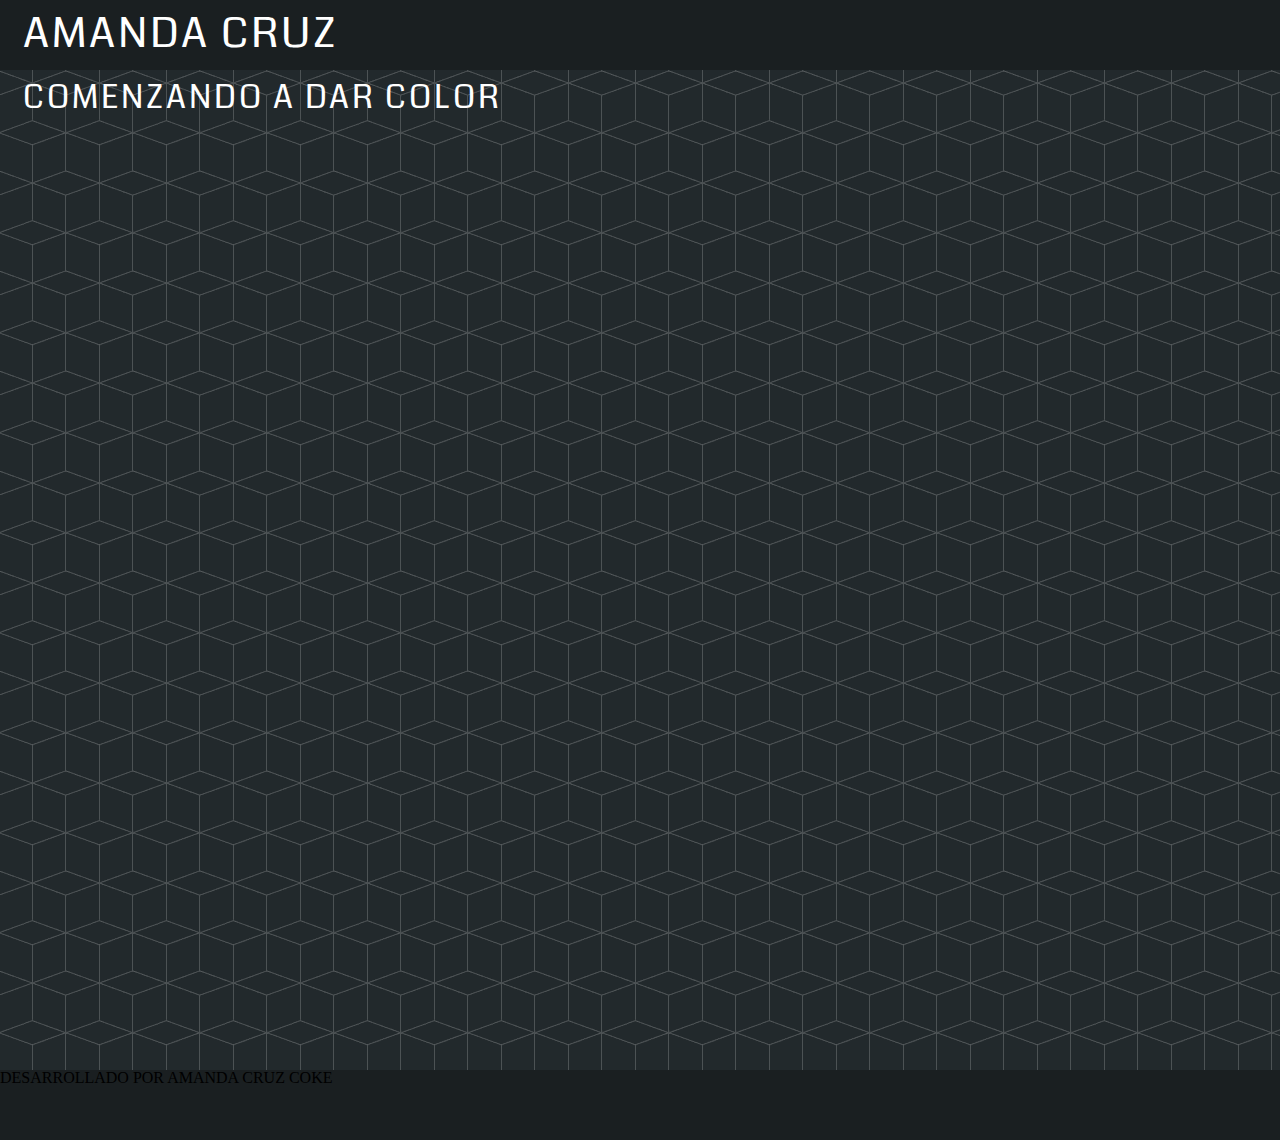
<file: index.html>
<html>
     <head>
        <title>Bienvenidos</title>
        <link rel="stylesheet" href="style.css">
        <link href="https://fonts.googleapis.com/css?family=Coda" rel="stylesheet">    
    </head>
    <body>
       <div class="header">
           <h1>Amanda Cruz</h1>
       </div>
       <div class="contnet">
         <h2> comenzando a dar color </h2>
        </div>
        <div class="footer">
                <p>DESARROLLADO POR AMANDA CRUZ COKE</p>
                
            </div>
    </body>
</html>
</file>
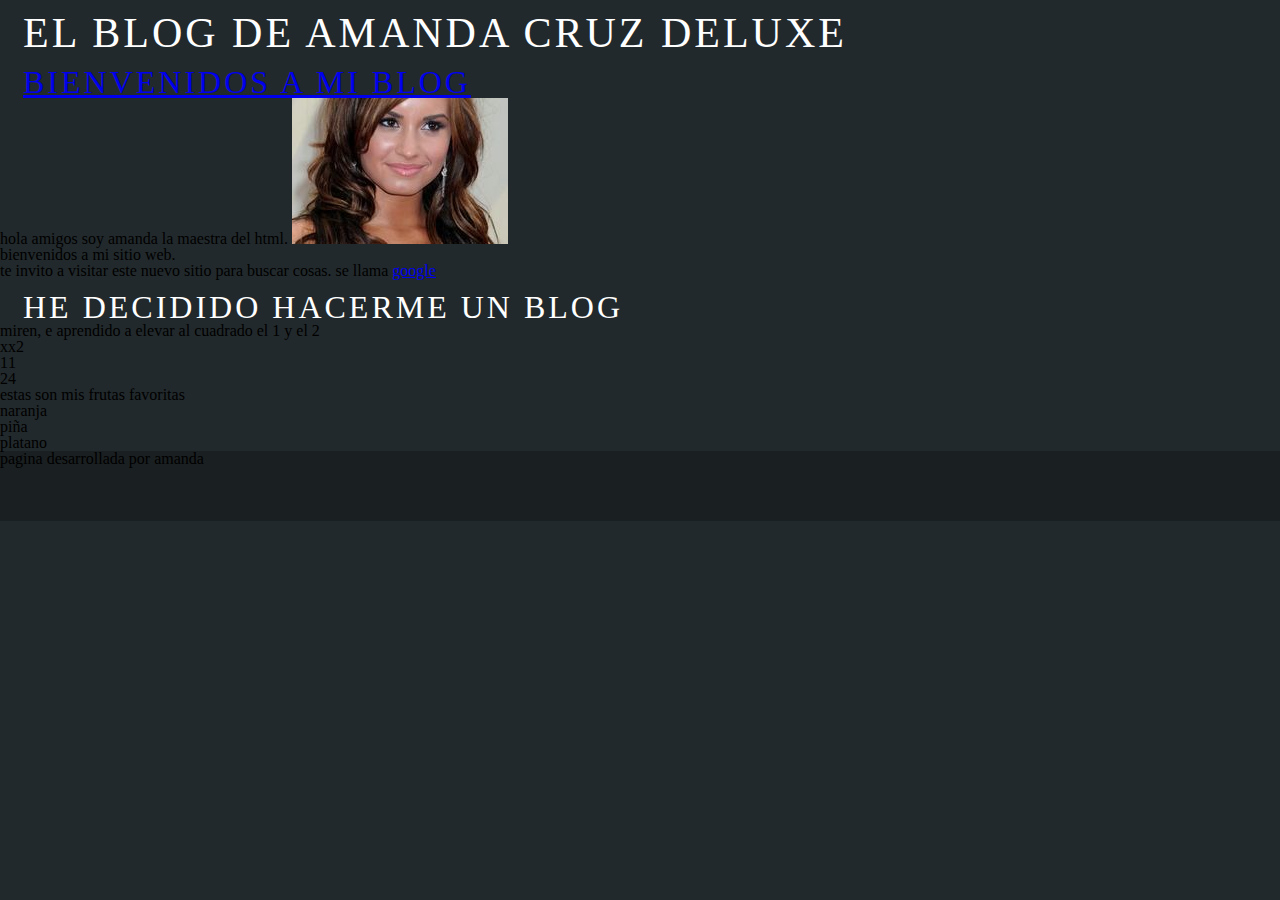
<file: index-old.html>
<html>
     <head>
        <title>Bienvenidos</title>
        <link rel="stylesheet" href="style.css">    
    </head>
    <body>
        <h1>El blog de amanda cruz deluxe </h1> 
        <div class="post">
            <h2><a href="soyamanda.html">bienvenidos a mi blog </a></h2>
        
            <p>hola amigos soy amanda <em>la maestra del html.</em>
                <a href="https://cl.pinterest.com/amandacruz143/"/>
                 <img src="amanda.jpg"/>   
                </a>                  
            </p>
            <p> bienvenidos a <strong><em>mi sitio</em> web.</strong></p>
            <p>te invito a visitar este nuevo sitio para buscar cosas. se llama <a target="_blank" href="http://google.com">google</a> </p>
        </div>

        <div class="post">
            <h2>he decidido hacerme un blog </h2>
            
            <p>miren, e aprendido a elevar al cuadrado el 1 y el 2</p>
            
            <table>
                <tr> 
                    <td>x</td>
                    <td>x<sup>2</sup> </td>
                </tr>
                <tr> 
                    <td>1</td>
                    <td>1</td>
                <tr> 
                    <td>2</td>
                    <td>4</td>                  
                </tr>
                </table>
            <p> estas son mis frutas favoritas </p>
                <ul>
                    <li>naranja</li>
                    <li>piña</li>
                    <li>platano</li>
                </ul>
            </div>
            <div class="footer">
                <p> <a>pagina desarrollada por amanda</a> </p>
            </div>
        
    </body>   
</html>
</file>
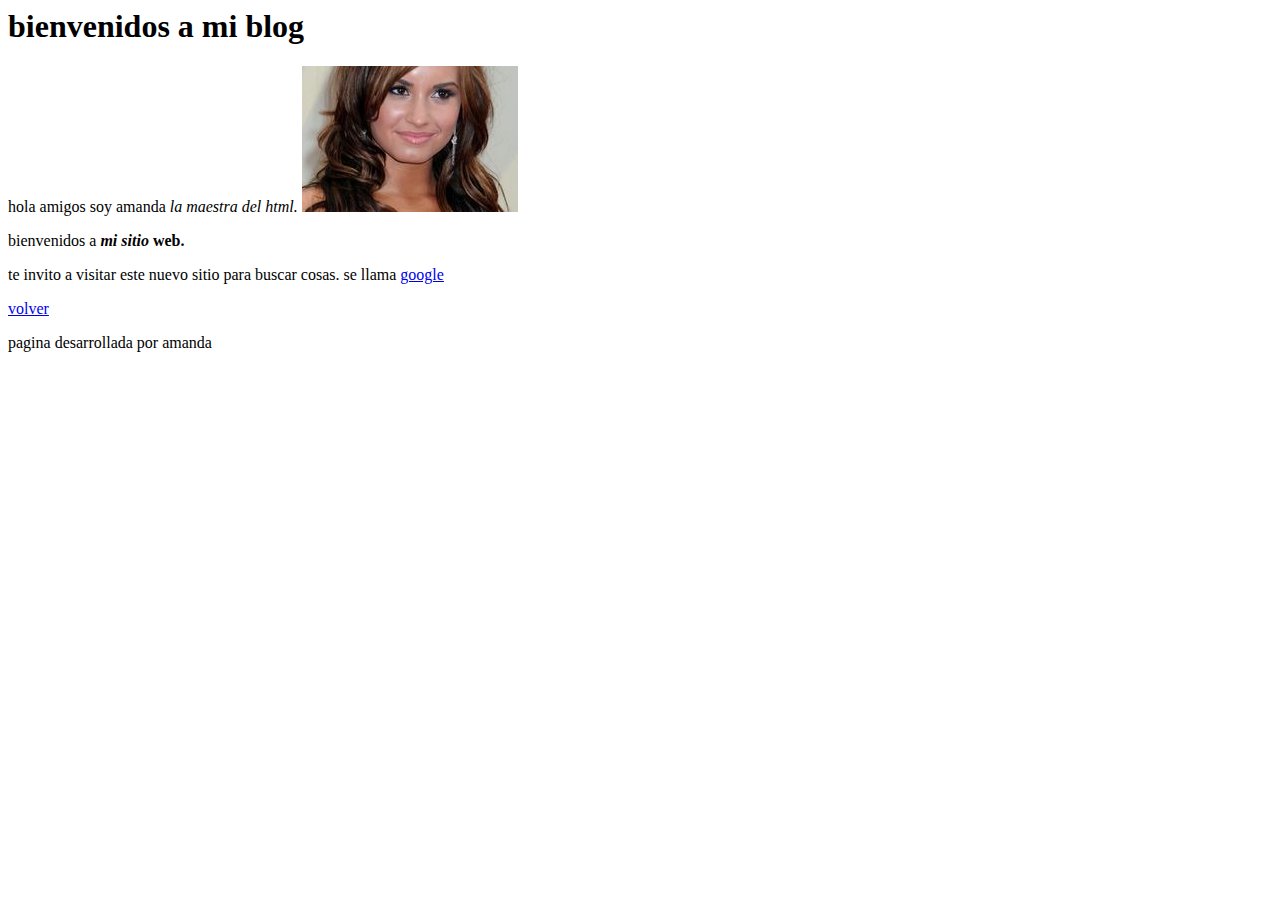
<file: soyamanda.html>
<html>
        <head>
           <title>bienvenidos a mi blog</title>
       </head>
       <body>
           <h1>bienvenidos a mi blog </h1> 
           <div>
                         
               <p>hola amigos soy amanda <em>la maestra del html.</em>
                   <a href="https://cl.pinterest.com/amandacruz143/" >                  
                    <img src="amanda.jpg"/>                     
                   </a>
               </p>
               <p> bienvenidos a <strong><em>mi sitio</em> web.</strong></p>
               <p>te invito a visitar este nuevo sitio para buscar cosas. se llama <a target="_blank" href="http://google.com">google</a> </p>
           </div>
           <a href="index.html">volver </a>           
             
            <div>
                <p> pagina desarrollada por amanda </p>
            </div>
           
       </body>   
   </html>
</file>
<file: style.css>
/* http://meyerweb.com/eric/tools/css/reset/ 
   v2.0 | 20110126
   License: none (public domain)
*/

html, body, div, span, applet, object, iframe,
h1, h2, h3, h4, h5, h6, p, blockquote, pre,
a, abbr, acronym, address, big, cite, code,
del, dfn, em, img, ins, kbd, q, s, samp,
small, strike, strong, sub, sup, tt, var,
b, u, i, center,
dl, dt, dd, ol, ul, li,
fieldset, form, label, legend,
table, caption, tbody, tfoot, thead, tr, th, td,
article, aside, canvas, details, embed, 
figure, figcaption, footer, header, hgroup, 
menu, nav, output, ruby, section, summary,
time, mark, audio, video {
	margin: 0;
	padding: 0;
	border: 0;
	font-size: 100%;
	font: inherit;
	vertical-align: baseline;
}
/* HTML5 display-role reset for older browsers */
article, aside, details, figcaption, figure, 
footer, header, hgroup, menu, nav, section {
	display: block;
}
body {
	line-height: 1;
}
ol, ul {
	list-style: none;
}
blockquote, q {
	quotes: none;
}
blockquote:before, blockquote:after,
q:before, q:after {
	content: '';
	content: none;
}
table {
	border-collapse: collapse;
	border-spacing: 0;
}
body{
    background-color:#22292C;
}
.header{
    background-color: #1A1F21;
    height: 70px;
}
h1 {
    font-family: 'Coda', cursive;
    font-size: 42px;
    color: #ffffff;
    padding: 12px 0px 0px 23px;
    text-transform: uppercase;
    letter-spacing: 3px;
}
.contnet{
    background: transparent url("cubes.png");
    height: 1000px;
}
h2 {
    font-family: 'Coda', cursive;
    font-size: 32px;
    color: #ffffff;
    padding: 12px 0px 0px 23px;
    text-transform: uppercase;
    letter-spacing: 3px;
}
.contnet{
    background: transparent url("cubes.png");
    height: 1000px;
} 
.footer{
    background-color: #1A1F21;
    height: 70px;

}
</file>
